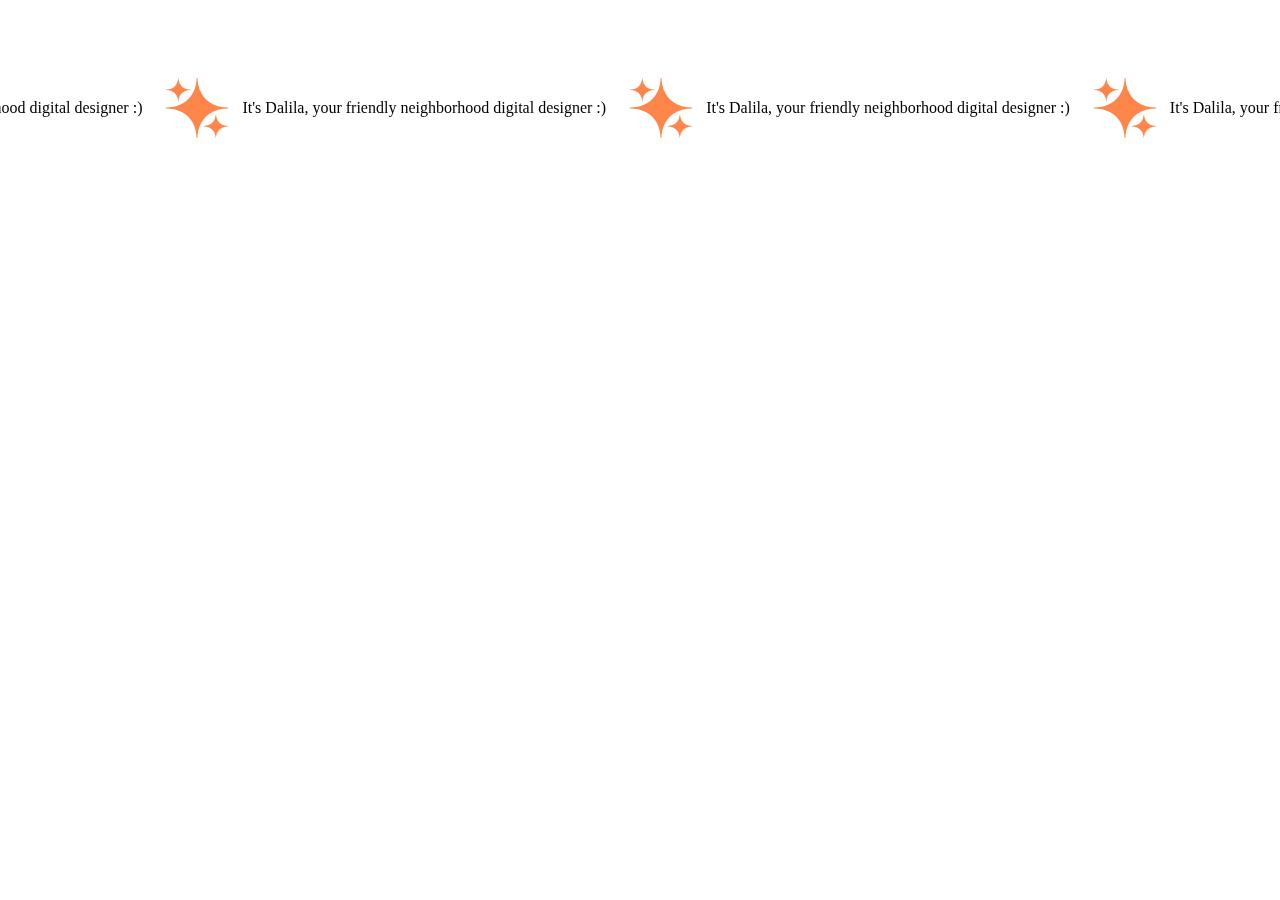
<file: movingtext.html>
<!DOCTYPE html>
<html lang="en">
<head>
    <meta charset="UTF-8">
    <meta name="viewport" content="width=device-width, initial-scale=1.0">
    <title>marquee animation on scroll</title>
    <link rel="stylesheet" href="stylemoviengtext.css">
</head>
<body>
    <section class="spacer"></section>

    <section class="marquee"></section>
        <div class="marquee__inner">
            <div class="marquee__part">
                It's Dalila, your friendly neighborhood digital designer :)
                <div class="arrow">
                    <img src="stelline.svg" alt=""/>
                </div>
            </div>
                <div class="marquee__part">
                It's Dalila, your friendly neighborhood digital designer :)
                <div class="arrow">
                    <img src="stelline.svg" alt=""/>
                </div>
            </div>
                <div class="marquee__part">
                It's Dalila, your friendly neighborhood digital designer :)
                <div class="arrow">
                    <img src="stelline.svg" alt=""/>
                </div>
            </div>
                <div class="marquee__part">
                It's Dalila, your friendly neighborhood digital designer :)
                <div class="arrow">
                    <img src="stelline.svg" alt=""/>
                </div>
            </div>
                <div class="marquee__part">
                It's Dalila, your friendly neighborhood digital designer :)
                <div class="arrow">
                    <img src="stelline.svg" alt=""/>
                </div>
            </div>
        </div>

    <section class="spacer"></section>

    <script src="gsap.min.js"></script>  
    <script src="moviengtext.js"></script>  
</body>
</html>
</file>
<file: stylemoviengtext.css>
.marquee {
    overflow: hidden;
    width: 100%;
    display: block;
    color: #f7f9fa;
    padding: 30px 0;
    font-size: 40px;
}

.marquee__inner {
    display: flex;
    min-width: 0;
    flex-direction: row;
}

.marquee__part{
    display: flex;
    align-items: center;
    flex-shrink: 0;
    padding: 0 4px;
}

.arrow {
    width: 60px;
    height: 80px;
    margin: 0 1em;
    transform: rotate(90deg);
    transition: all 1s cubic-bezier(0.075, 0.82, 0.165, 1);
}

.arrow.active {
    transform: rotate(-90deg);
    transition: all 1s cubic-bezier(0.075, 0.82, 0.165, 1);
}
</file>
